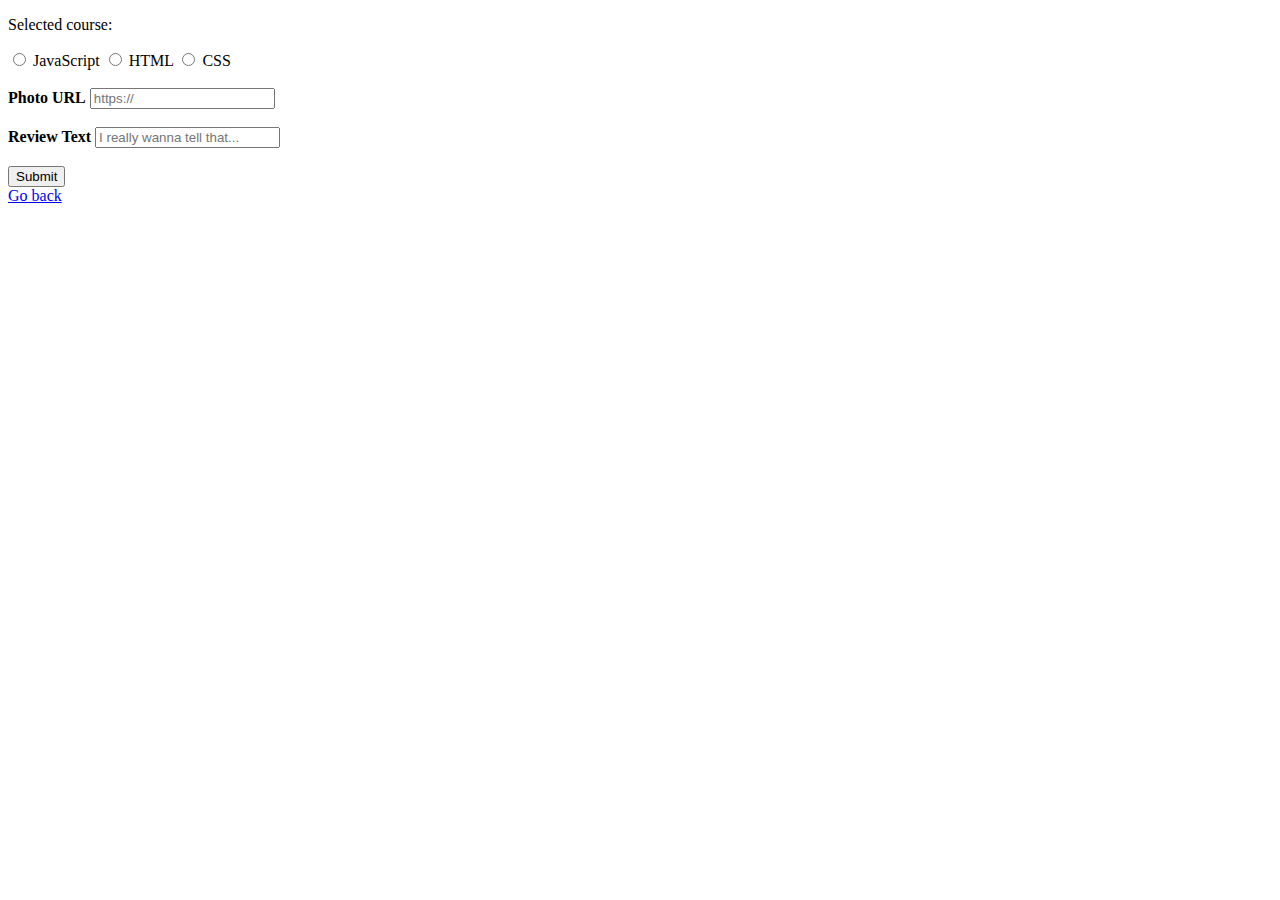
<file: create.html>
<!DOCTYPE html>
<html lang="en">
<head>
    <meta charset="UTF-8">
    <title>Title</title>
</head>
<body>

<form>
  <script src="scripts/adder.js"></script>

  <p>Selected course:</p>
  <div>
    <input type="radio" id="choise1"
           name="contact" value="js">
    <label for="choise1">JavaScript</label>

    <input type="radio" id="choise2"
           name="contact" value="html">
    <label for="choise2">HTML</label>

    <input type="radio" id="choise3"
           name="contact" value="css">
    <label for="choise3">CSS</label>
  </div>

  <br/>
  <label for="Photo_url"><b>Photo URL</b></label>
  <input type="text" id="Photo_url" placeholder="https://" name="photo">

  <br/>
  <br/>
  <label for="Review_Text"><b>Review Text</b></label>
  <input type="text" id="Review_Text" placeholder="I really wanna tell that..." name="text">

  <br/>
  <br/>
  <div>
    <button type="submit" onclick="addElement()">Submit</button>
  </div>
  <a href="reviews.html">Go back</a>
</form>

</body>
</html>
</file>
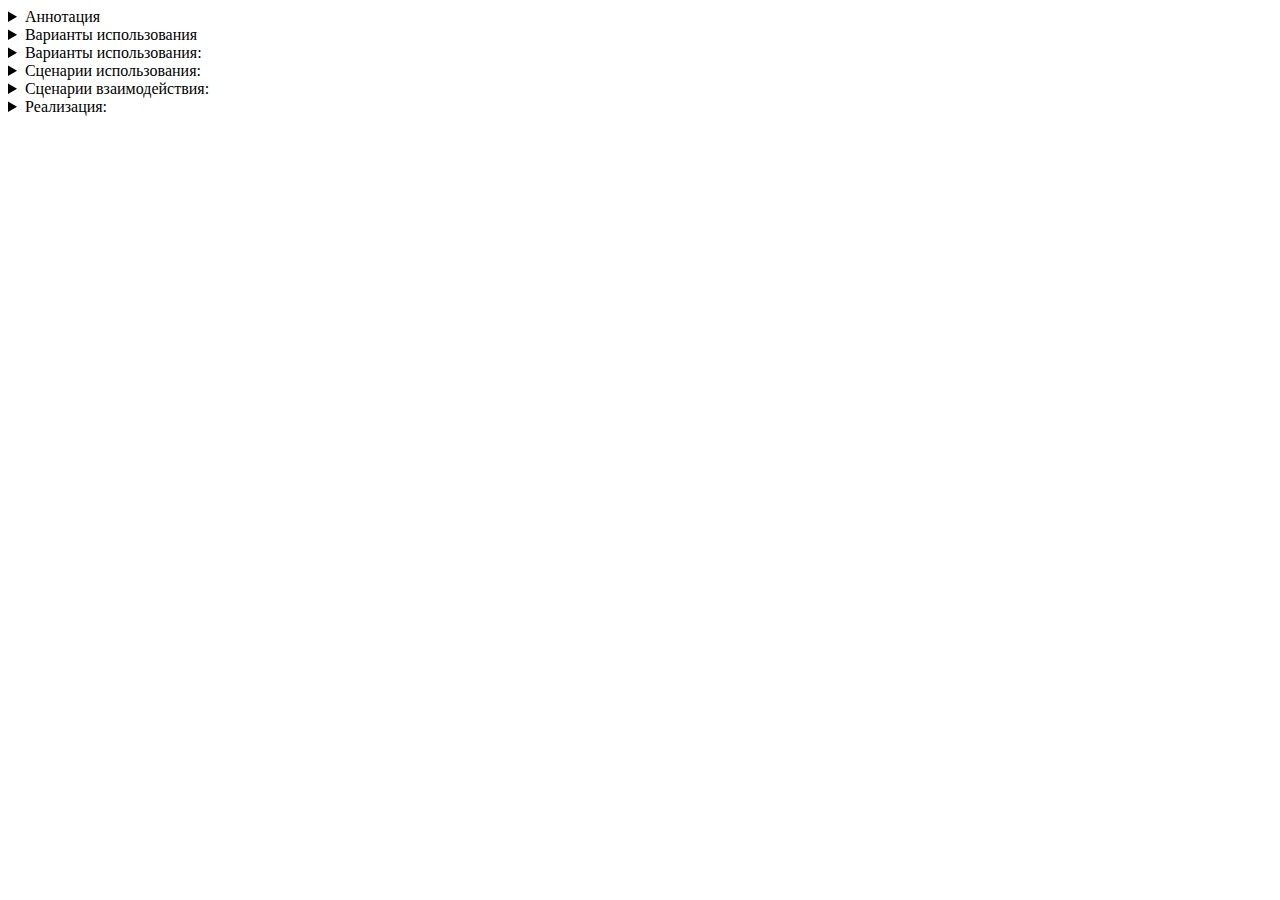
<file: describe.html>
<!DOCTYPE html>
<html lang="en">
<head>
    <meta charset="UTF-8">
    <title>Title</title>
</head>
<body>

<details>
  <summary>Аннотация</summary>
  <h5>  Назначение приложения:</h5>
  <p>Решение проблемы выбора онлайн-курса, уменьшение вероятности выбора некачественного курса</p>
  <h5>  Целевая аудитория приложения:</h5>
  <p>Люди, стремяциеся выбрать онлайн-курс с целью получить новые навыки</p>
</details>
<details>
    <summary>Варианты использования</summary>
    <p>После входа в систему пользователь может либо ознакомиться с популярностью определенного курса (количество
        просмотров его страницы), либо ознакомиться со страницей курса, предоставляющей о нем полную информацию, либо
        оставить комментарий о уже пройденном им курсе, лиюо ознакомиться с комментариями других пользователей.</p>
</details>
<details>
    <summary>Варианты использования:</summary>
    <p>После входа в систему пользователь может либо ознакомиться с популярностью определенного курса (количество
        просмотров его страницы), либо ознакомиться со страницей курса, предоставляющей о нем полную информацию, либо
        оставить комментарий о уже пройденном им курсе, лиюо ознакомиться с комментариями других пользователей.</p>
</details>
<details>
    <summary>Сценарии использования:</summary>
    <h5>    Выбор курса:</h5>
    <p>Пользователь заходит в систему, переходит на страницу с курсами, где выбирает интересующие его темы и просматривает
        информацию о заинтересовавшем его курсе. После этого пользователь возвращается на страницу с курсами, где ознакамливается
        с другими курсами, кажущимися ему интересными. После этого пользовтаель сравнивает комментарии, оставленные пользователями об этих курсах,
        затем делает окончательный выбор. Чтобы удостовериться в качестве выбранного материала, пользователь проверяет,
        насколько этот курс популярен в специальном окне.</p>
    <h5>    Оценка курса:</h5>
    <p>Пользователь, желающий поделиться ощущениями о пройденном курсе, заходит в систему, переходит в окно комментариев,
        после чего выберает один из курсов (тот, о котором он жедает отозваться), вводит текст комментария и имеет возможность прикрепления картинки
        (подтверждения прохождения курса или его собственной)</p>
</details>
<details>
    <summary>Сценарии взаимодействия:</summary>
    <h5>    Выбор курса:</h5>
    <p>1) Пользователь запрашивает основое окно системы (окно пользователя).</p>
    <p>2) Система открывает пользователю окно.</p>
    <p>3) Пользователь запрашивает открытие окна с курсами.</p>
    <p>4) Система открывает пользователю окно курсов.</p>
    <p>5) Пользователь последовательно запрашивает открытия окон нескольких курсов с возвращением к окну курсов между ними.</p>
    <p>6) Система открывает пользователю каждое из окон, при это увеличивая счетчик просмотра каждого открытого курса для учета его популярности.</p>
    <p>7) Пользователь заправшивает открытие окна комментариев.</p>
    <p>8) Система открывает пользователю окно комментариев.</p>
    <p>9) Пользователь заправшивает открытие окна популярности курсов.</p>
    <p>10) Система открывает пользователю окно популярности курсов с последними данным по открытию их страниц.</p>
</details>
<details>
    <summary>Реализация:</summary>
    <p>Приложение реализование без взаимодейтсвия с сервером. Использованы технологии: HTML, CSS, JavaScript</p>
    <a href="register.html">Начало работы с системой</a>
</details>
</body>
</html>
</file>
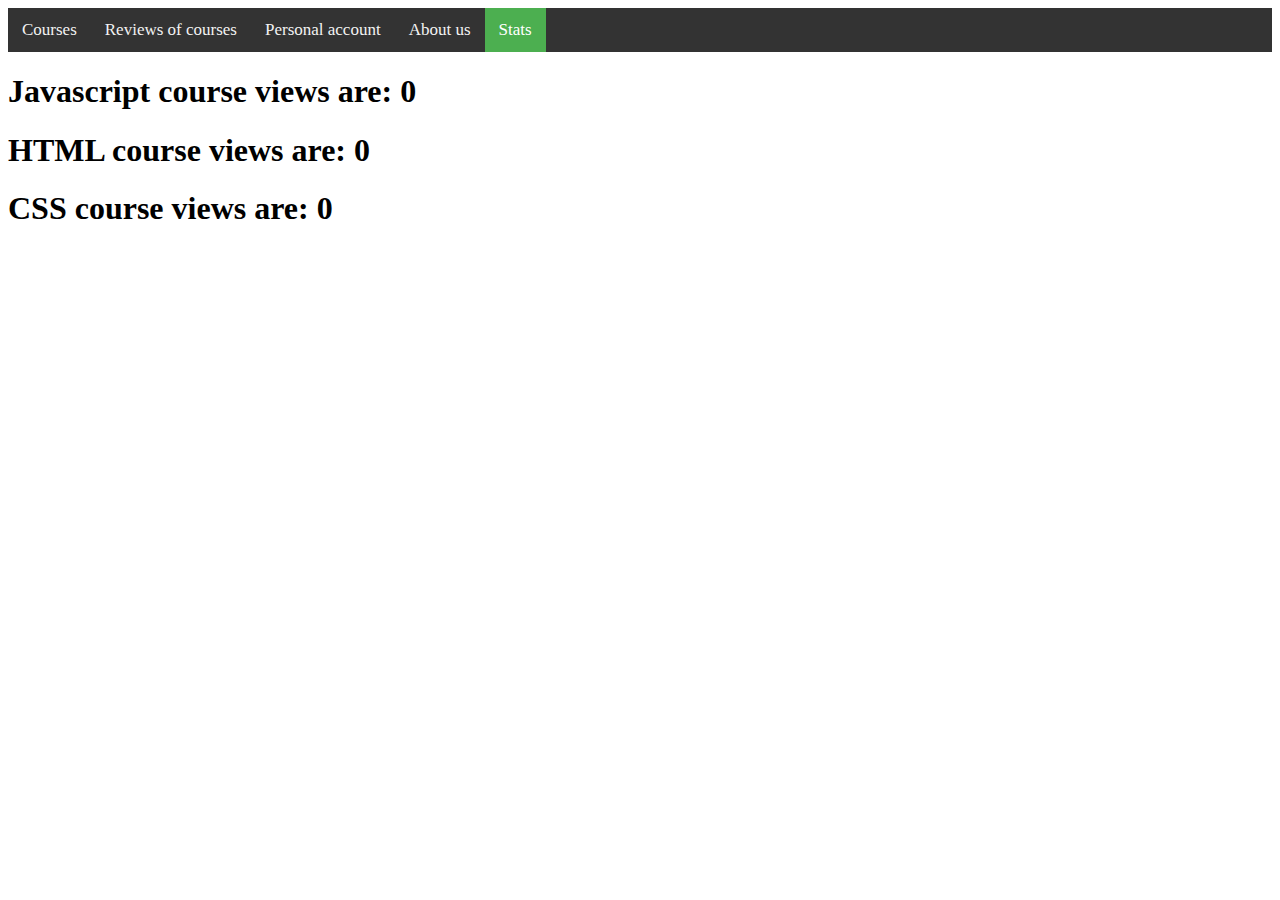
<file: stats.html>
<div class="topnav">
  <a class="Courses" href="index.html">Courses</a>
  <a class="reviews" href="reviews.html">Reviews of courses</a>
  <a class="account" href="register.html">Personal account</a>
  <a class ="Aboutus" href="Aboutus.html">About us</a>
  <a class ="Stats" href="stats.html">Stats</a>
</div>
<style>
  .topnav {
    overflow: hidden;
    background-color: #333;
  }
  .topnav a {
    float: left;
    color: #f2f2f2;
    text-align: center;
    padding: 12px 14px;
    text-decoration: none;
    font-size: 17px;
  }

  .topnav a:hover {
    background-color: #ddd;
    color: black;
  }

  .topnav a.Stats {
    background-color: #4CAF50;
    color: white;
  }
</style>

<!DOCTYPE html>
<html>
<head>
  <script src="scripts/counter.js"></script>
  <title></title>
</head>
<body>
<h1>
  Javascript course views are:
  <script type="text/javascript">
    document.write(js)
  </script>
</h1>
<h1>
  HTML course views are:
  <script type="text/javascript">
    document.write(html)
  </script>
</h1>
<h1>
  CSS course views are:
  <script type="text/javascript">
    document.write(css)
  </script>
</h1>
</body>
</html>
</file>
